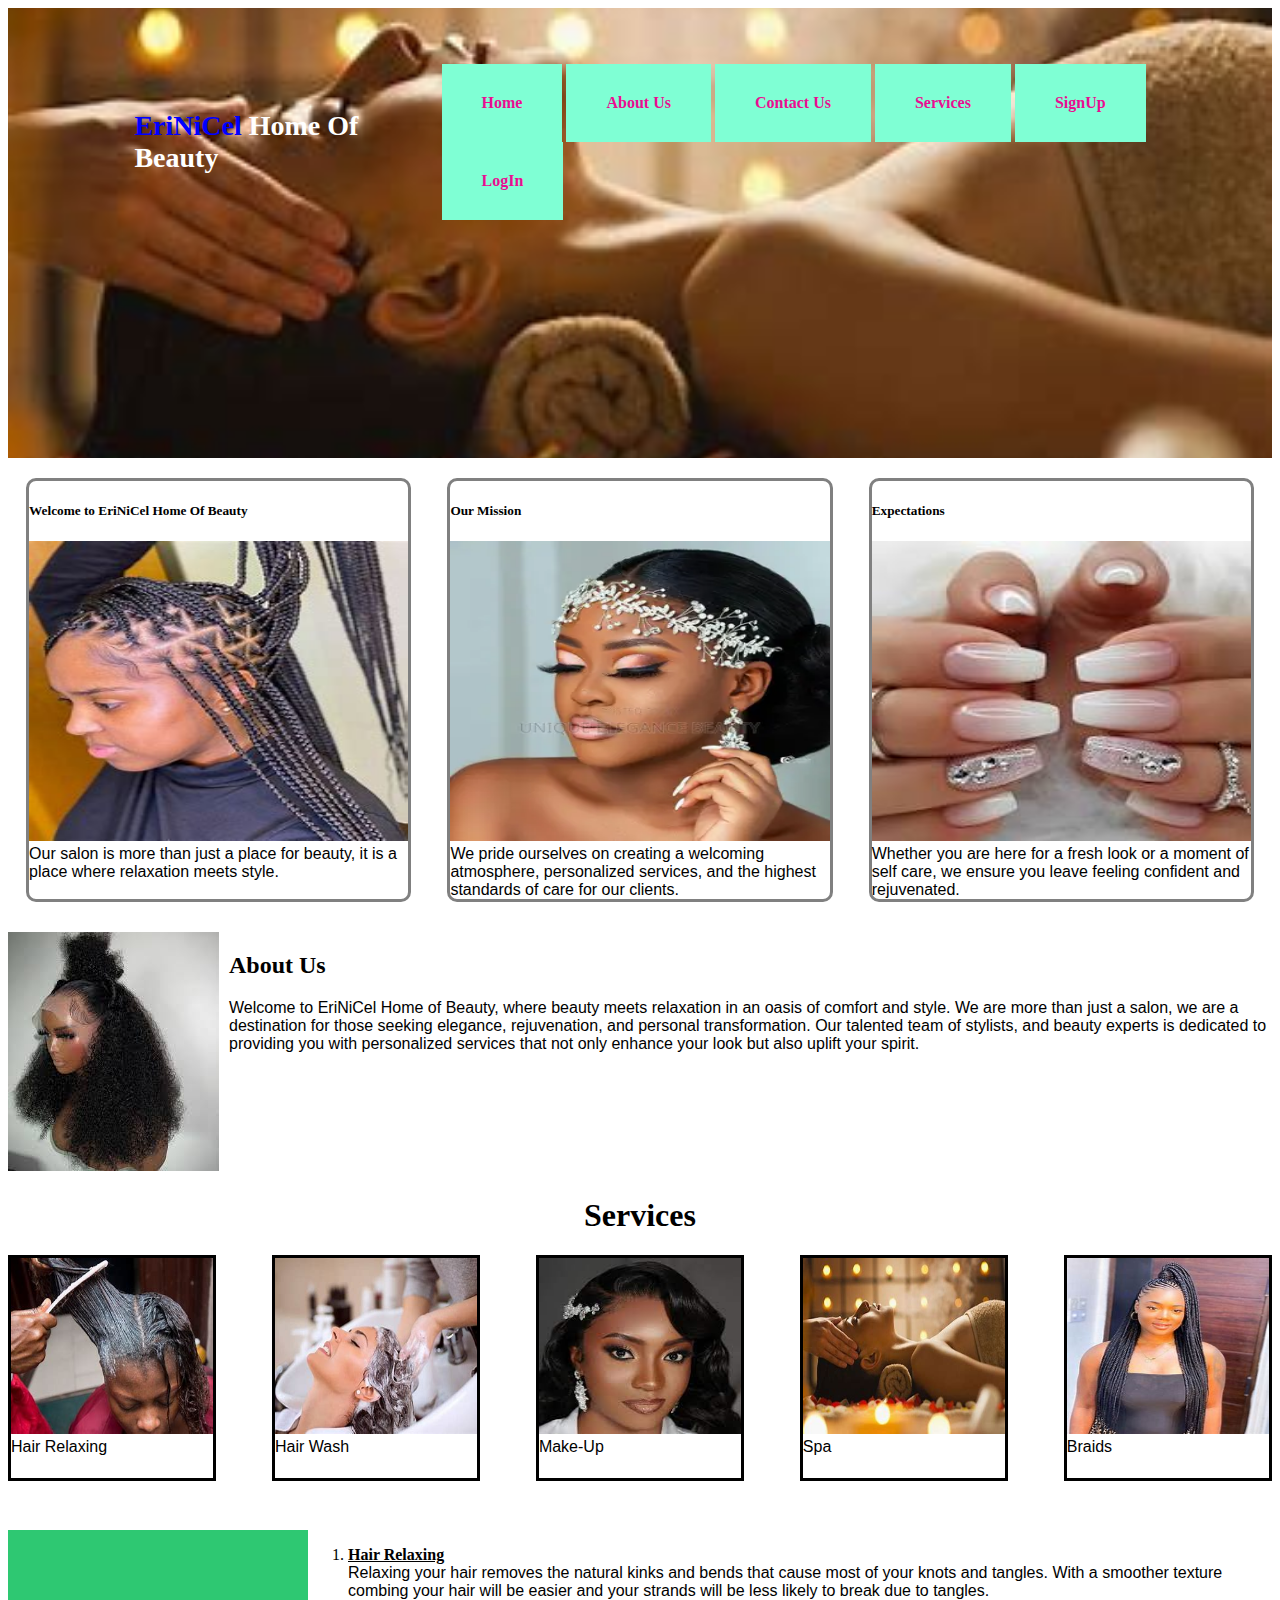
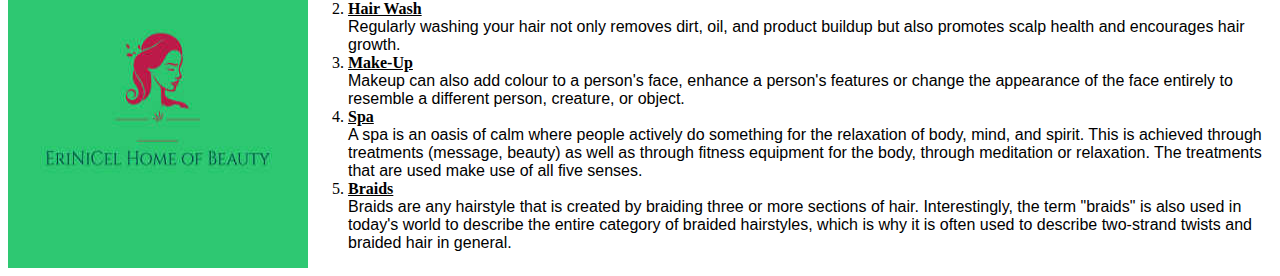
<file: index.html>
<!DOCTYPE html>
<html lang="en">
<head>
    <meta charset="UTF-8">
    <meta name="viewport" content="width=device-width, initial-scale=1.0">
    <title>flexbox</title>
    <link rel="stylesheet" href="src/style.css">
</head>
<body>
    <div class="Erica">
        <nav>
            <h2 class="logo">EriNiCel <span>Home Of Beauty</span></h2>
            <ul>
                <li><a href="#">Home</a></li>
                <li><a href="#About">About Us</a></li>
                <li><a href="#">Contact Us</a></li>
                <li><a href="#">Services</a></li>
                <li><a href="#">SignUp</a></li>
                <li><a href="#">LogIn</a></li>
            </ul>
        </nav>
    </div>
<div class="EriNiCelcontainer">
        <div class="EriNiCel">
            <h5>Welcome to EriNiCel Home Of Beauty</h5>
            <img src="images/BRAIDS.jpg" class="EriNiCelimg" alt="">
            <p class="EriNiCelpara">Our salon is more than just a place for beauty, it is a place where relaxation meets style.</p>
        </div>
        <div class="EriNiCel">
            <h5>Our Mission</h5>
            <img src="images/BRIDAL MAKEUP.webp" class="EriNiCelimg" alt="">
            <p class="EriNiCelpara">We pride ourselves on creating a welcoming atmosphere, personalized services, and the highest standards of care 
            for our clients.</p>
        </div>
        <div class="EriNiCel">
            <h5>Expectations</h5>
            <img src="images/NAILS.jpg" class="EriNiCelimg" alt="">
            <p class="EriNiCelpara">Whether you are here for a fresh look or a moment of self care, we ensure you leave feeling confident and 
            rejuvenated.</p>
        </div>
        <div class="EriNiCelaboutus">
        <div class="About">
            <img src="images/CAP.jpg" class="EriNiCelimg1" alt="">
        </div>
            <div class="About">
            <h2 class="EriNiCelhead">About Us</h2>
            <p class="EriNiCelpara">Welcome  to EriNiCel Home of Beauty, where beauty meets relaxation in an oasis of comfort 
            and style. We are more than just a salon, we are a destination for those seeking elegance, rejuvenation, and personal 
            transformation. Our talented team of stylists, and beauty experts is dedicated to providing you with personalized services
            that not only enhance your look but also uplift your spirit.</p>
        </div>
        </div>
        <h1 class="servicehead">Services</h1>
          <div class="EriNiCelservices">
            <div class="serviceinfo">
            <img src="images/HAIR RELAXING.jpg" class="serviceimg1" alt="">
            <p class="servicepara">Hair Relaxing</p>
        </div>
        <div class="serviceinfo">
            <img src="images/SALON HAIR WASH.jpg" class="serviceimg1" alt="">
            <p class="servicepara">Hair Wash</p>
        </div>
        <div class="serviceinfo">
            <img src="images/BRIDE.jpg" class="serviceimg1" alt="">
            <p class="servicepara">Make-Up</p>
        </div>
        <div class="serviceinfo">
            <img src="images/SPA 2.jpg" class="serviceimg1" alt="">
            <p class="servicepara">Spa</p>
        </div>
        <div class="serviceinfo">
            <img src="images/BRAIDS 2.jpg" class="serviceimg1" alt="">
            <p class="servicepara">Braids</p>
        </div>
        
    </div>
    <div class="EriNiCeledu">
      <img src="images/EriNiCel LOGO.jpg" class="EriNiCellogo" alt="">
     <ol>
        <li><b><u>Hair Relaxing</u></b></li>
    <p>Relaxing your hair removes the natural kinks and bends that cause most of your knots and tangles. 
    With a smoother texture combing your hair will be easier and your strands will be less likely to break due to tangles.</p>
    <li><b><u>Hair Wash</u></b></li>
        <p>Regularly washing your hair not only removes dirt, oil, and product buildup 
    but also promotes scalp health and encourages hair growth.</p>
    <li><b><u>Make-Up</u></b></li>
        <p>Makeup can also add colour to a person's face, enhance a person's features or change the 
    appearance of the face entirely to resemble a different person, creature, or object.</p>
    <li><b><u>Spa</u></b></li>
        <p>A spa is an oasis of calm where people actively do something for the relaxation of body, mind, and spirit. This is achieved 
    through treatments (message, beauty) as well as through fitness equipment for the body, through meditation or relaxation. 
    The treatments that are used make use of all five senses.</p>
    <li><b><u>Braids</u></b></li>
    <p>Braids are any hairstyle that is created by braiding three or more sections of hair. 
    Interestingly, the term "braids" is also used in today's world to describe the entire category of braided hairstyles, 
    which is why it is often used to describe two-strand twists and braided hair in general.</p>
</ol>
</div>
</body>
</html>
</file>
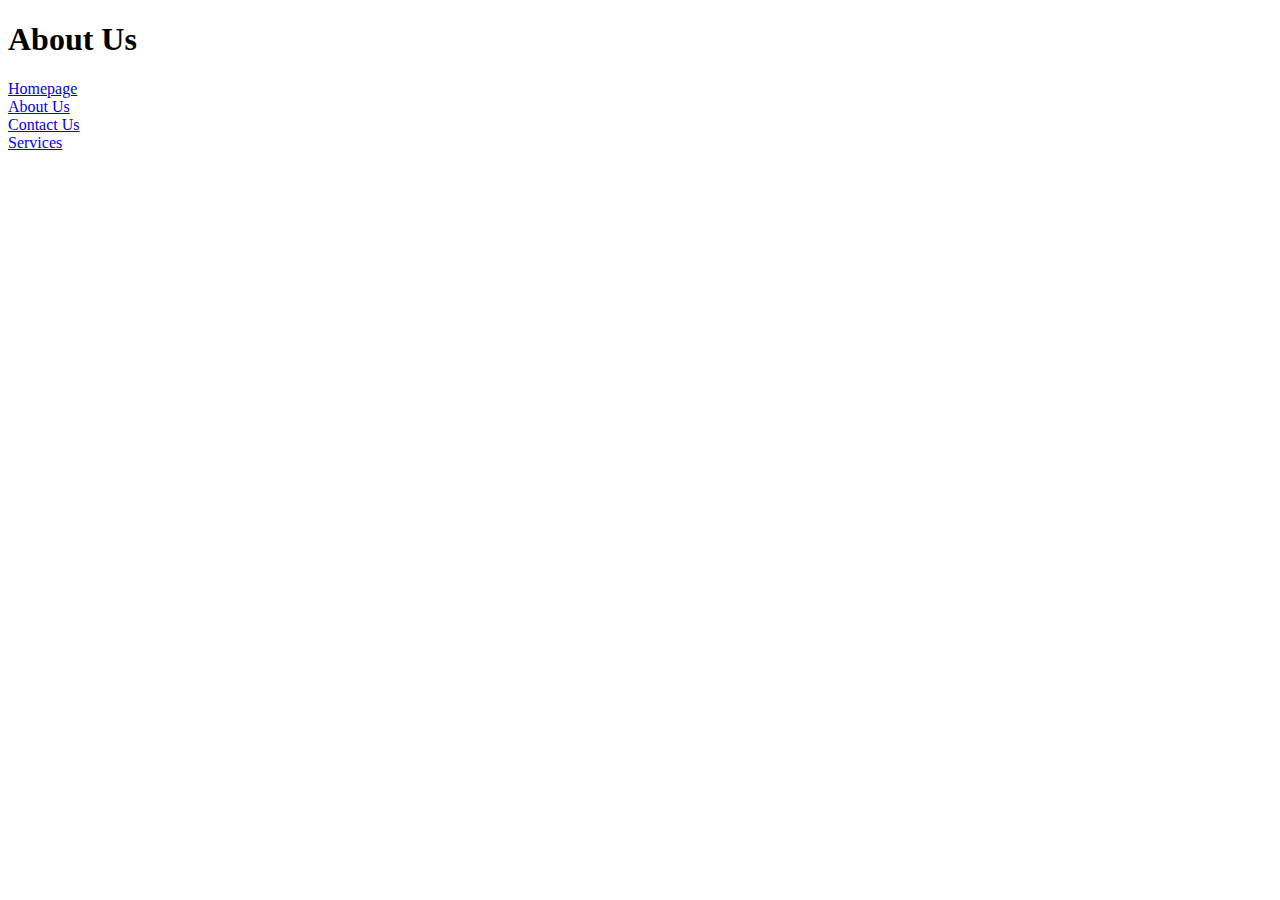
<file: pages/aboutus.html>
<!DOCTYPE html>
<html lang="en">
<head>
    <meta charset="UTF-8">
    <meta name="viewport" content="width=device-width, initial-scale=1.0">
    <title>Document</title>
</head>
<body>
    <h1>About Us</h1>
            <li><a href="../index.html">Homepage</a></li>
            <li><a href="aboutus.html">About Us</a></li>
            <li><a href="contactus.html">Contact Us</a></li>
            <li><a href="contactus.html">Services</a></li>
</body>
</html>
</file>
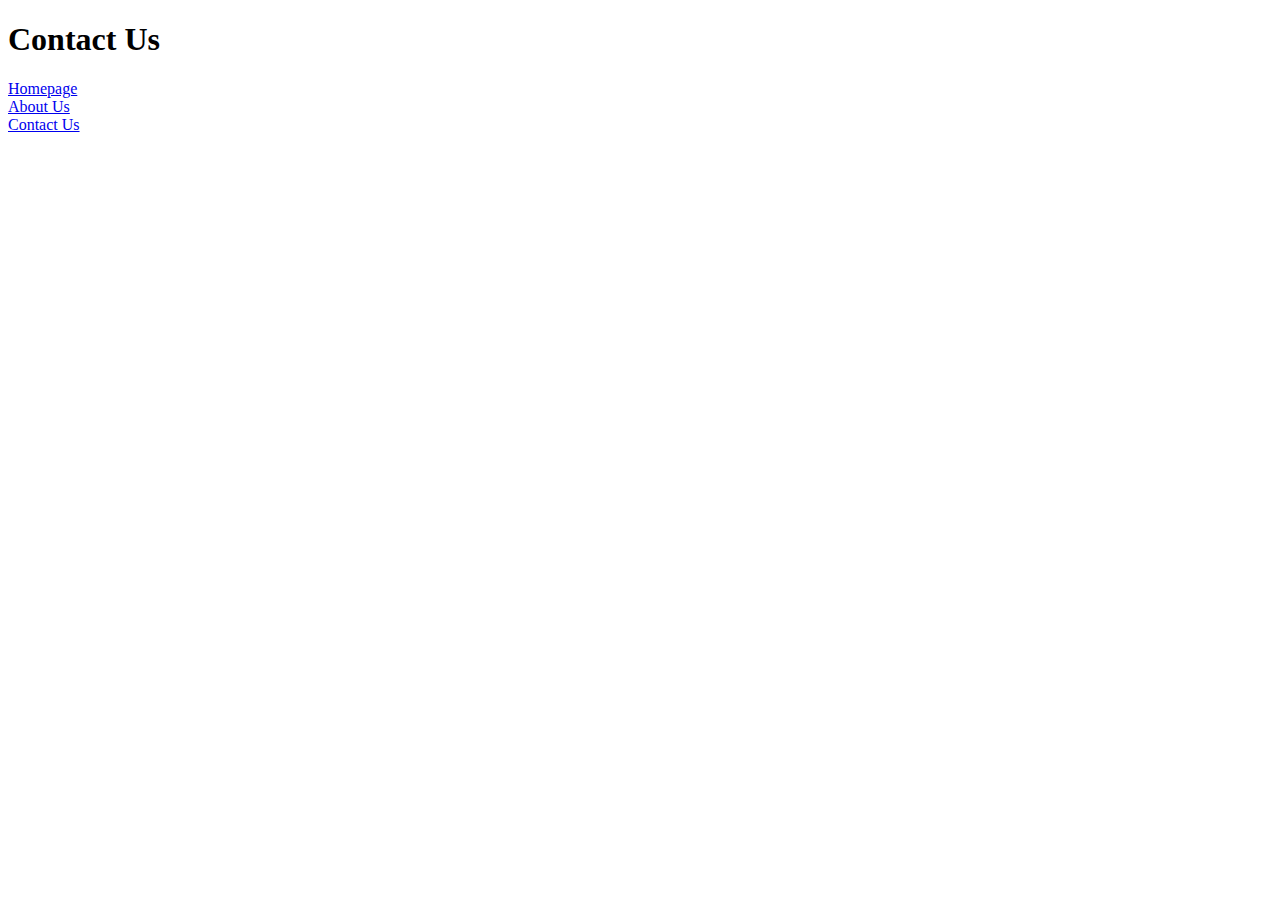
<file: pages/contactus.html>
<!DOCTYPE html>
<html lang="en">
<head>
    <meta charset="UTF-8">
    <meta name="viewport" content="width=device-width, initial-scale=1.0">
    <title>Document</title>
</head>
<body>
    <h1>Contact Us</h1>
            <li><a href="../index.html">Homepage</a></li>
            <li><a href="aboutus.html">About Us</a></li>
            <li><a href="contactus.html">Contact Us</a></li>
</body>
</html>
</file>
<file: src/style.css>
p{
    padding: 0;
    margin: 0;
    box-sizing: border-box;
    font-family: Arial, Helvetica, sans-serif;
}
.Erica{
    height: 50vh;
    width: 100%;
    background-image: url(../images/SPA\ 2.jpg);
    background-size: cover;
    background-position: center;
    margin-bottom: 20px;
}
nav{
    display: flex;
    align-items: center;
    justify-content: space-around;
    padding-top: 40px;
    padding-left: 10%;
    padding-right: 10%;
    
}
.logo{
    color: blue;
    font-size: 28px;
}
span{
    color: white;
}
nav ul li{
    list-style-type: none;
    display: inline-block;
    padding: 30px 40px;
    background-color: aquamarine;
}
nav ul li a{
    color: rgb(234, 13, 145);
    text-decoration: none;
    font-weight: bolder;
}
nav ul li a:hover{
    color: blue;
    transition: .3s;
    cursor: pointer;
}
.EriNiCelcontainer{
    display: flex;
    flex-wrap: wrap;
    justify-content: space-around;
}
.EriNiCelimg{
    width: 100%;
    height: 300px;
}
.EriNiCel{
    width: 30%;
    border: 3px solid grey;
    border-radius: 10px;
    margin-bottom: 30px;
}
.EriNiCelaboutus{
    display: flex;
    gap: 10px;
}
.EriNiCelservices{
    display: flex;
    flex-wrap: wrap;
    justify-content: space-between;
}

.serviceimg1{
   width: 100%;
   height: 80%;
   /* border: 3px solid grey; */
   /* border-radius: 10px; */
   /* margin-bottom: 30px; */
}
.serviceinfo{
    border: 3px solid black;
    width: 16%;
    height: 80%;
}
.EriNiCeledu{
    display: flex;
}
</file>
